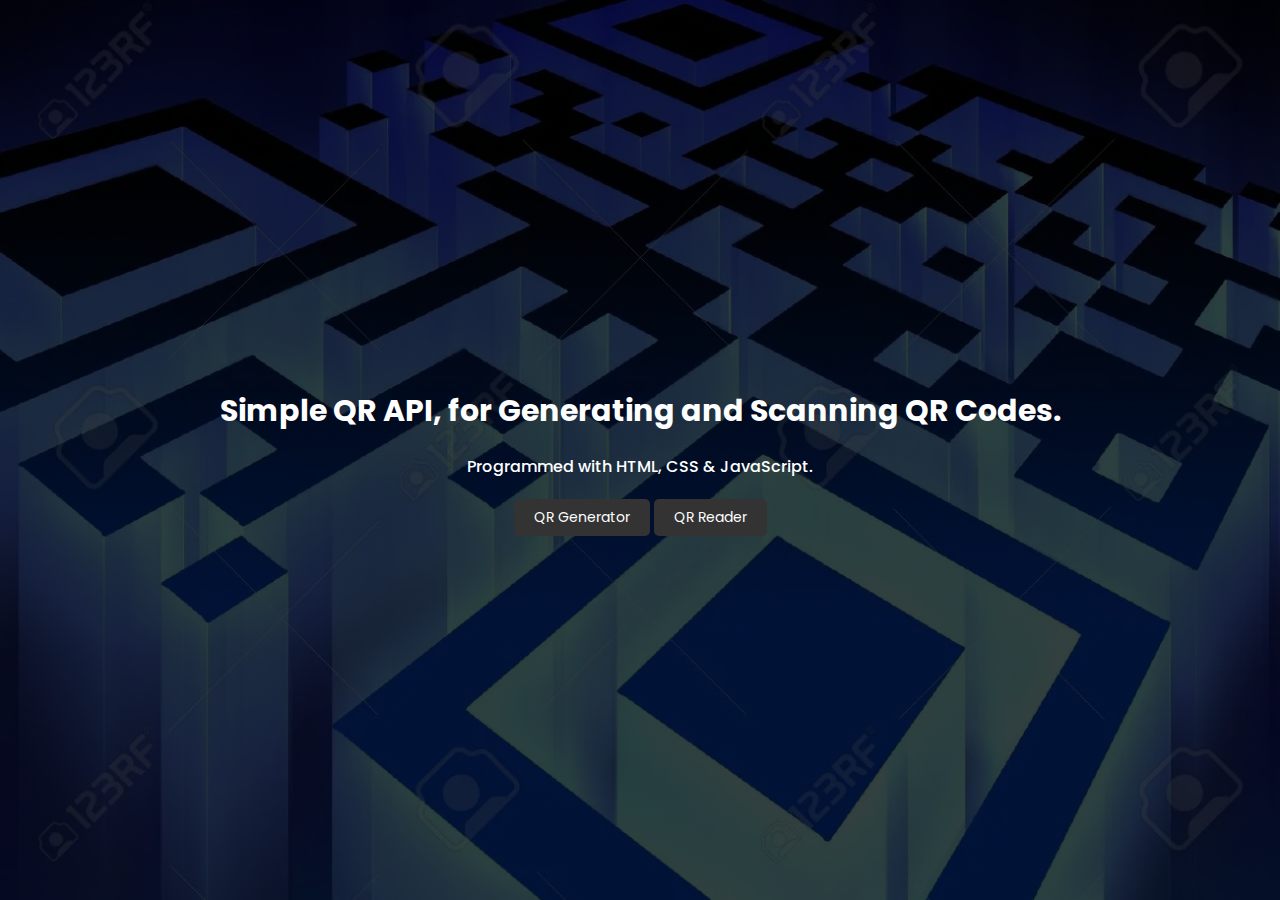
<file: index.html>
<!DOCTYPE html>
<html lang="en">
<head>
    <meta charset="UTF-8">
    <meta http-equiv="X-UA-Compatible" content="IE=edge">
    <meta name="viewport" content="width=device-width, initial-scale=1.0">
    <title>Index</title>
    <link href="https://fonts.googleapis.com/css2?family=Poppins:wght@100;200;300;400;600;700&display=swap" rel="stylesheet">
    <link rel="stylesheet" href="style.css"
</head>
<body>
    <div class="body">
        <div class="header">
            <h1>Simple QR API, for Generating and Scanning QR Codes.</h1>
            <p>Programmed with HTML, CSS & JavaScript.</p>
            <div class="links">
                <a href="qr-generator/index.html">QR Generator</a>
                <a href="qr-reader/index.html">QR Reader</a>
            </div>
        </div>
    </div>
</body>
</html>
</file>
<file: style.css>
*{
    margin: 0;
    padding: 0;
    box-sizing: border-box;
    font-family: 'Poppins', sans-serif;
    text-decoration: none;
}
.body{
    min-height: 100vh;
    width: 100%;
    background-position: center;
    background-size: cover;
    position: relative;
    background-image: linear-gradient(rgba(0,0,0,0.75),
                                      rgba(0,0,0,0.75)),url(background.jpg);
}
.header{
    width: 100%;
    position: absolute;
    top: 48%;
    transform: translateY(-50%);
    text-align: center;
    color: #fff;
}
.header h1{
    font-size: 30px;
    margin-top: 60px;
}
.header p{
    margin: 20px auto;
    font-weight: 500;
}
.links a{
    display: inline-block;
    text-decoration: none;
    color: #fff;
    border-radius: 5px;
    font-size: 14px;
    padding: 8px 20px;
    background: #333;
    cursor: pointer;
}
@media(max-width: 700px){
    .header h1{
        font-size: 20px;
    }
}
</file>
